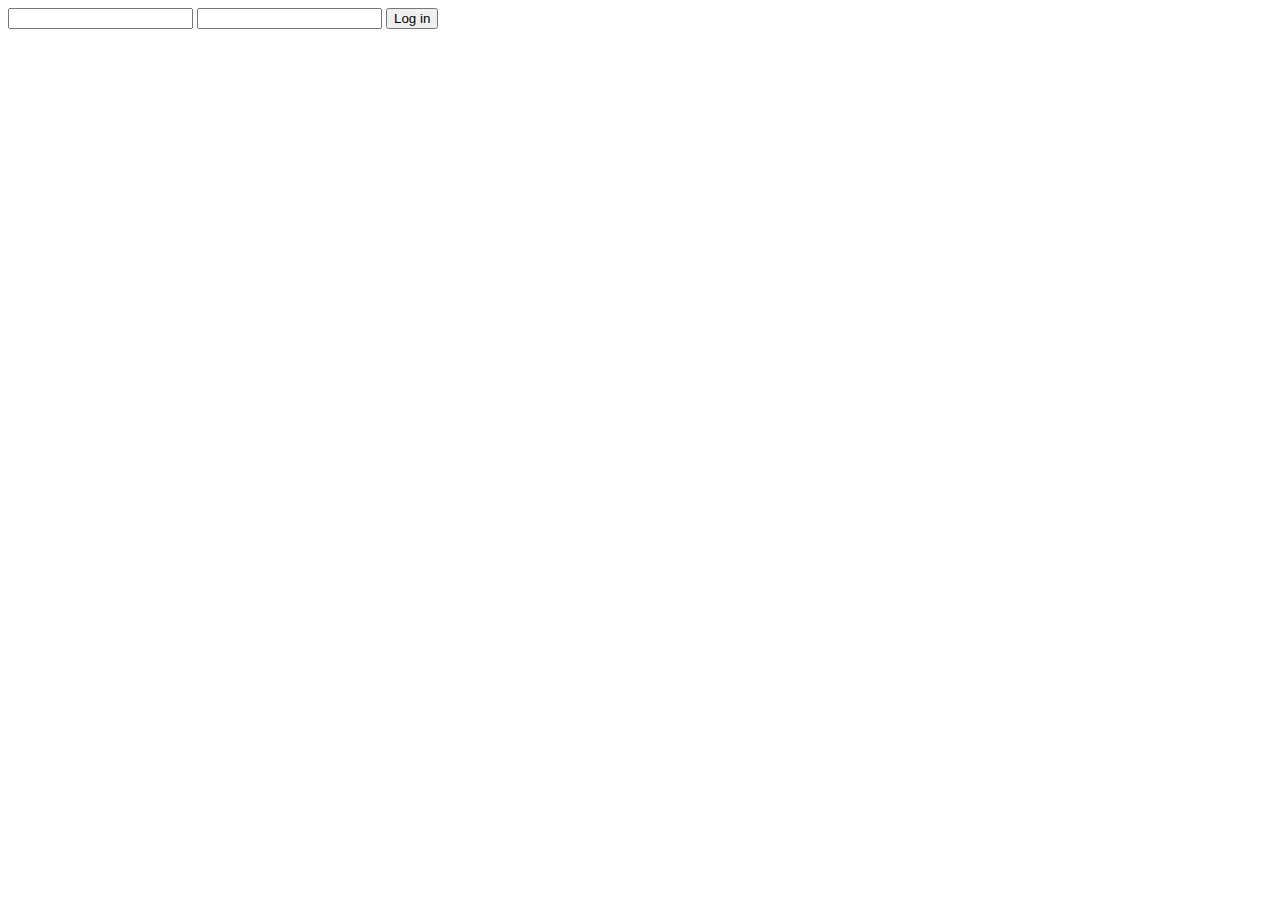
<file: src/main/resources/templates/login.html>
<!DOCTYPE html>
<html xmlns="http://www.w3.org/1999/xhtml" xmlns:th="http://www.thymeleaf.org"
		xmlns:layout="http://www.ultraq.net.nz/thymeleaf/layout"
	layout:decorate="~{layout/layout.html}">
	<head></head>
    
    
	<body>
	    <div layout:fragment="content">
	    
	    	<div th:if="${error}" class="alert alert-warning" th:text="${message}"></div>
	    	<div th:if="${logout}" class="alert alert-success" th:text="${message}"></div>
	    
			<form action="j_spring_security_check" method="POST">
				
				<input type="text", name="username" id="username" class="form-control"/>
				<input type="password", name="password" id="password" class="form-control"/>
				
				<input type="submit" class="btn btn-primary" value="Log in"/>
			
				<input type="hidden" name="${_csrf.parameterName}" value="${_csrf.token}" />
			</form>
	    </div>         				
	
	</body>
</html>
</file>
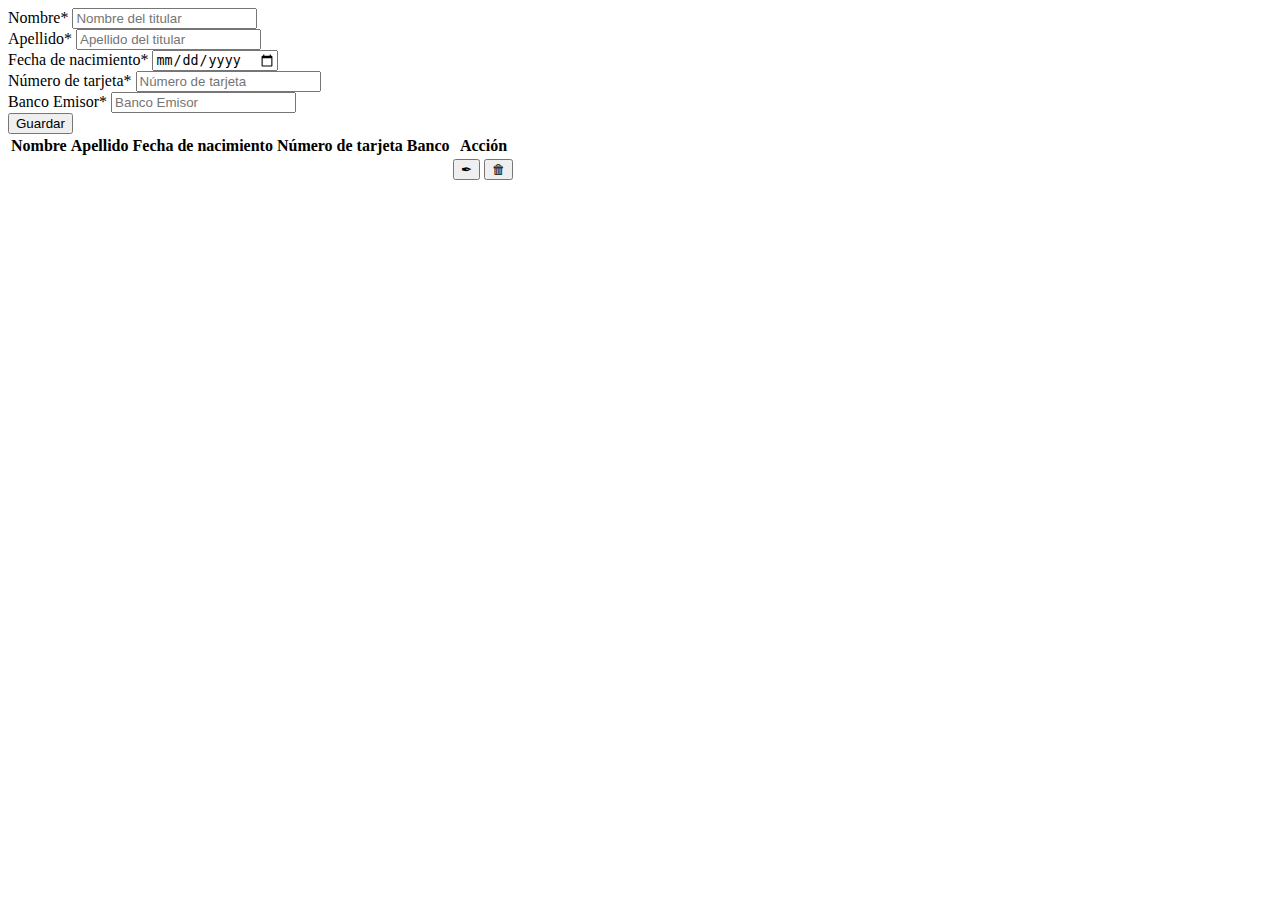
<file: src/main/resources/templates/terminals.html>
<!DOCTYPE html>
<html xmlns="http://www.w3.org/1999/xhtml" xmlns:th="http://www.thymeleaf.org"
		xmlns:layout="http://www.ultraq.net.nz/thymeleaf/layout"
	layout:decorate="~{layout/layout.html}">
	<head></head>
    
    
	<body>
	    <div layout:fragment="content">
	    
	    	<!-- Inicio -  Agregar una terminal-->
	    	
	    	<form class="mt-5" th:object="${terminal}" th:action="@{/terminals/save}" method="POST">
	    	
	    		<input type="hidden" th:field="*{idTerminal}"/>
    
			    <div class="row d-flex justify-content-evenly mb-5">
			        <div class="col-3">
			            <label class="text-white">Nombre*</label>
			            <input type="text" class="form-control m-auto" placeholder="Nombre del titular" th:field="*{name}"/>
			        </div>
			        
			        <div class="col-3">
			            <label class="text-white">Apellido*</label>
			            <input type="text" class="form-control" placeholder="Apellido del titular" th:field="*{lastName}"/>
			        </div>
			        
			        <div class="col-3">
			            <label class="text-white">Fecha de nacimiento*</label>
			            <input type="date" class="form-control" th:field="*{bornDateStr}"/>
			        </div>
			    </div>
			
			    <div class="row d-flex justify-content-evenly mb-5">
			        <div class="col-5">
			            <label class="text-white">Número de tarjeta*</label>
			            <input type="text" class="form-control m-auto" placeholder="Número de tarjeta" th:field="*{cardNumber}"/>
			        </div>
			        
			        <div class="col-5">
			            <label class="text-white" >Banco Emisor*</label>
			            <input type="text" class="form-control" placeholder="Banco Emisor" th:field="*{bank}"/>
			        </div>
			    </div>
			
			    <div class="row">
			        <div>
			            <input type="submit" class="btn btn-primary float-end" value="Guardar"/>
			            <!--[disabled]="this.terminalOwnerInformation.invalid"-->
			        </div>
			    </div>
			</form>

	    	<!-- Final -  Agregar una terminal-->
	    	
	    	
	    	<!-- Inicio - Tabla de terminales-->
	    
			<table class="table table-hover table-dark mt-4">
			    <thead>
			        <tr>
			            <th>Nombre</th>
			            <th>Apellido</th>
			            <th>Fecha de nacimiento</th>
			            <th>Número de tarjeta</th>
			            <th>Banco</th>
			            <th>Acción</th>
			        </tr>
			    </thead>
			    <tbody>
			    	<tr th:each="terminal: ${terminals}">
			    		<td th:text="${terminal.name}"></td>
			    		<td th:text="${terminal.lastName}"></td>
			    		<td th:text="${terminal.bornDate}"></td>
			    		<td th:text="${terminal.cardNumber}"></td>
			    		<td th:text="${terminal.bank}"></td>
			    		<td>
			                <button type="button" data-bs-toggle="modal" data-bs-target="#updateTerminal" class="btn btn-info me-2">
			                	<a th:href="@{/terminals/update/{id}(id=${terminal.idTerminal})}">✒</a>
			                </button>
			                <button class="btn btn-danger">
			                	<a th:href="@{/terminals/delete/{id}(id=${terminal.idTerminal})}">🗑</a>
			                </button>
			            </td>
			    	</tr>
			    </tbody>
			</table>
			
	    	<!-- Final - Tabla de terminales -->
			
	    </div>         				
	
	</body>
</html>
</file>
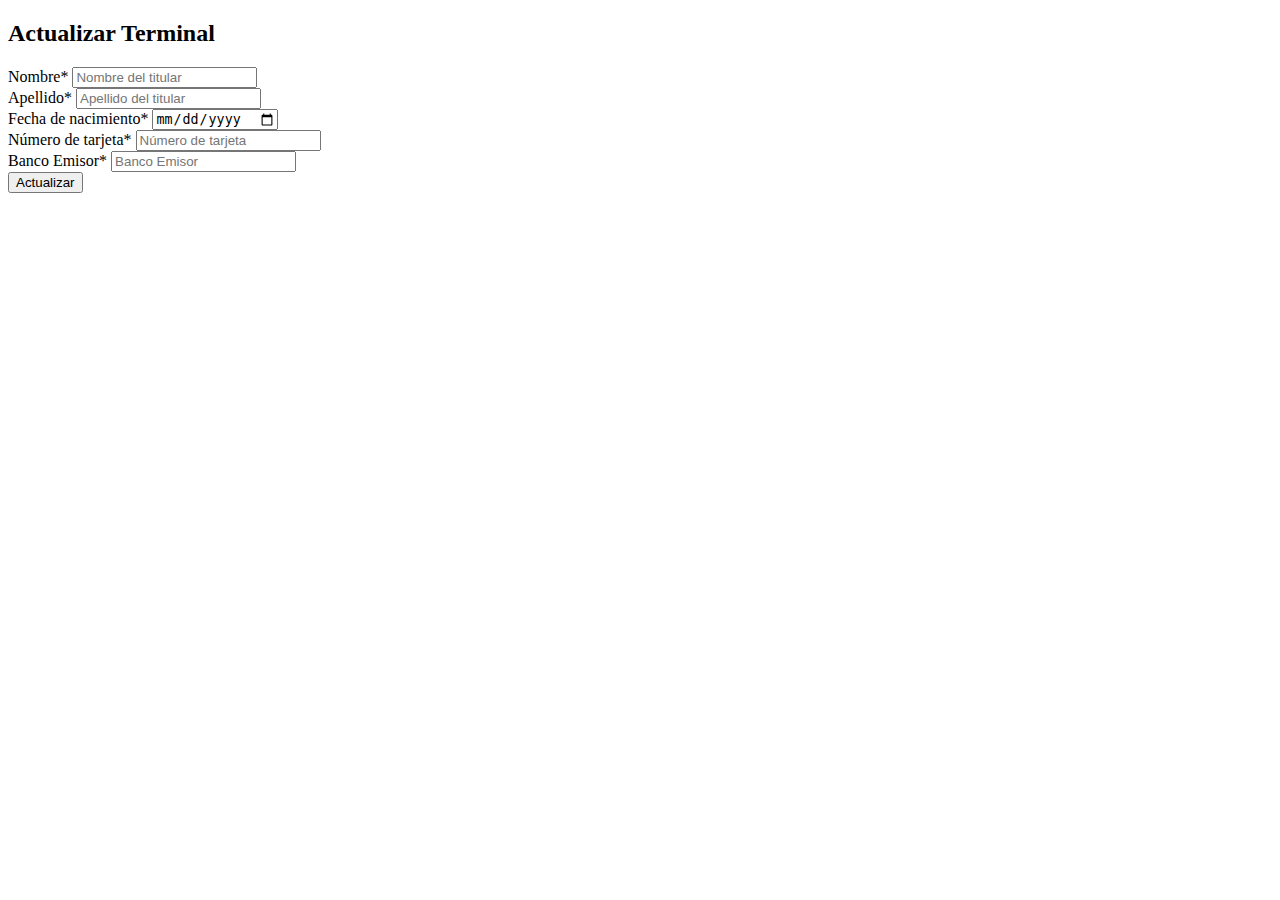
<file: src/main/resources/templates/updateTerminal.html>
<!DOCTYPE html>
<html xmlns="http://www.w3.org/1999/xhtml" xmlns:th="http://www.thymeleaf.org"
		xmlns:layout="http://www.ultraq.net.nz/thymeleaf/layout"
	layout:decorate="~{layout/layout.html}">
	<head></head>
    
    
	<body>
	    <div layout:fragment="content">
	    
	    	<h2 class="text-center">Actualizar Terminal</h2>
	    
	    	<form class="mt-5" th:object="${terminalToUpdate}" th:action="@{/terminals/update}" method="POST">
	    	
	    		<input type="hidden" th:field="*{idTerminal}"/>
    
			    <div class="row d-flex justify-content-evenly mb-5">
			        <div class="col-3">
			            <label class="text-white">Nombre*</label>
			            <input type="text" class="form-control m-auto" placeholder="Nombre del titular" th:field="*{name}"/>
			        </div>
			        
			        <div class="col-3">
			            <label class="text-white">Apellido*</label>
			            <input type="text" class="form-control" placeholder="Apellido del titular" th:field="*{lastName}"/>
			        </div>
			        
			        <div class="col-3">
			            <label class="text-white">Fecha de nacimiento*</label>
			            <input type="date" class="form-control" th:field="*{bornDateStr}"/>
			        </div>
			    </div>
			
			    <div class="row d-flex justify-content-evenly mb-5">
			        <div class="col-5">
			            <label class="text-white">Número de tarjeta*</label>
			            <input type="text" class="form-control m-auto" placeholder="Número de tarjeta" th:field="*{cardNumber}"/>
			        </div>
			        
			        <div class="col-5">
			            <label class="text-white" >Banco Emisor*</label>
			            <input type="text" class="form-control" placeholder="Banco Emisor" th:field="*{bank}"/>
			        </div>
			    </div>
			
			    <div class="row">
			        <div>
			            <input type="submit" class="btn btn-primary float-end" value="Actualizar"/>
			            <!--[disabled]="this.terminalOwnerInformation.invalid"-->
			        </div>
			    </div>
			</form>
	    
	    </div>         				
	
	</body>
</html>
</file>
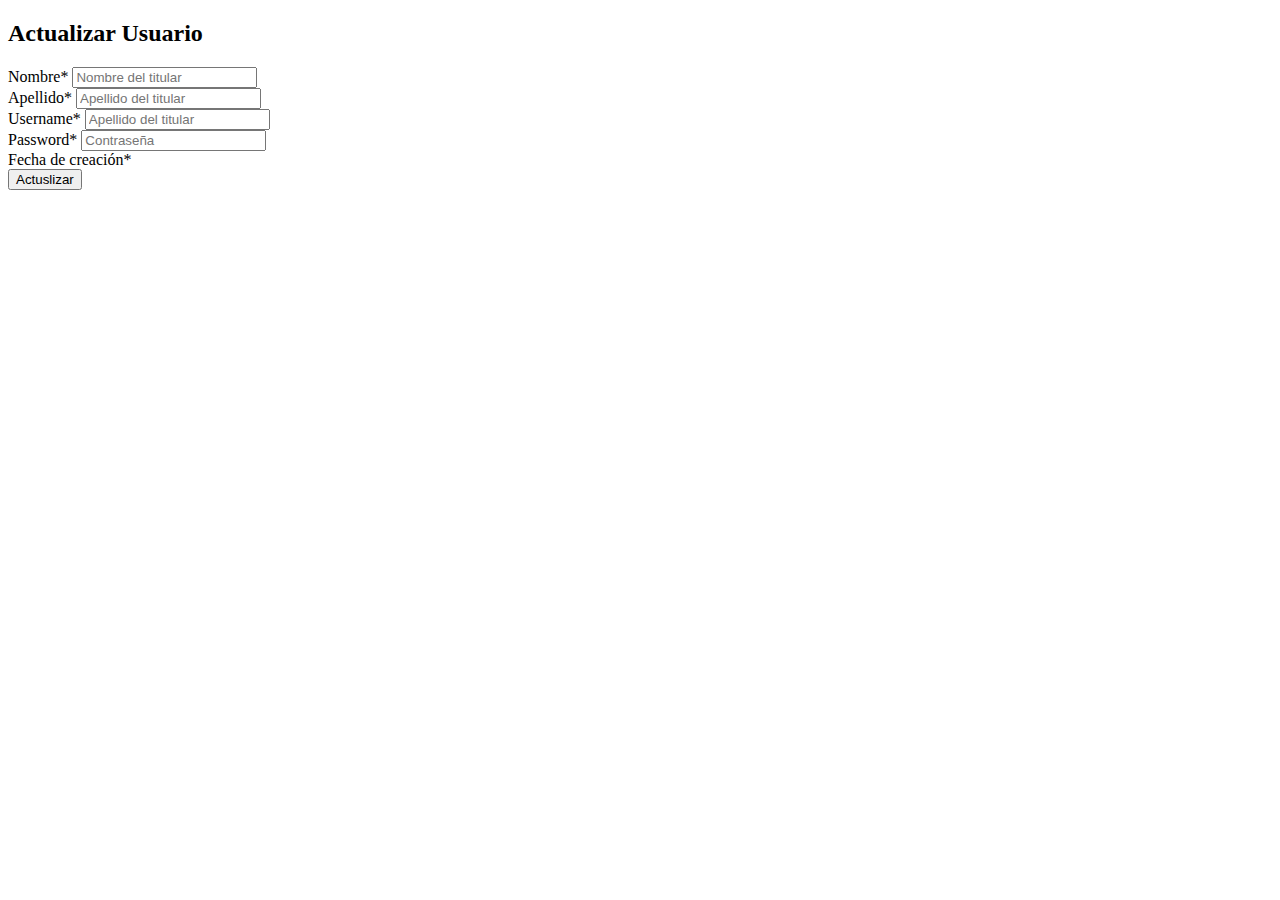
<file: src/main/resources/templates/updateUser.html>
<!DOCTYPE html>
<html xmlns="http://www.w3.org/1999/xhtml" xmlns:th="http://www.thymeleaf.org"
		xmlns:layout="http://www.ultraq.net.nz/thymeleaf/layout"
	layout:decorate="~{layout/layout.html}">
	<head></head>
    
    
	<body>
	    <div layout:fragment="content">
	    
	    	<h2 class="text-center">Actualizar Usuario</h2>
	    
	    	<form class="mt-5" th:object="${userToUpdate}" th:action="@{/users/update}" method="POST">
	    	
	    		<input type="hidden" th:field="*{idUser}"/>
	    		<input type="hidden" th:field="*{creationDate}"/>
	    		<input type="hidden" th:field="*{authorities}"/>
	    		<input type="hidden" th:field="*{enabled}"/>
    
			    <div class="row d-flex justify-content-evenly mb-5">
			        <div class="col-3">
			            <label class="text-white">Nombre*</label>
			            <input type="text" class="form-control m-auto" placeholder="Nombre del titular" th:field="*{name}"/>
			        </div>
			        
			        <div class="col-3">
			            <label class="text-white">Apellido*</label>
			            <input type="text" class="form-control" placeholder="Apellido del titular" th:field="*{lastName}"/>
			        </div>
			        
			        <div class="col-3">
			            <label class="text-white">Username*</label>
			            <input type="text" class="form-control" placeholder="Apellido del titular" th:field="*{username}"/>
			        </div>
			    </div>
			
			    <div class="row d-flex justify-content-evenly mb-5">
			        <div class="col-5">
			            <label class="text-white">Password*</label>
			            <label class="text-white" th:text="${userToUpdate.password}"></label>
			            <input type="password" class="form-control m-auto" placeholder="Contraseña" th:field="*{password}"/>
			        </div>
			        
			        <div class="col-5">
			            <label class="text-white">Fecha de creación*</label>
			            <label class="text-white d-block" th:text="${userToUpdate.creationDate}"></label>
			            <!--<input type="date" class="form-control m-auto" placeholder="Contraseña" th:field="*{creationDate}"/>-->
			        </div>
			    </div>
			
			    <div class="row">
			        <div>
			            <input type="submit" class="btn btn-primary float-end" value="Actuslizar"/>
			            <!--[disabled]="this.terminalOwnerInformation.invalid"-->
			        </div>
			    </div>
			</form>
	    
	    </div>         				
	
	</body>
</html>
</file>
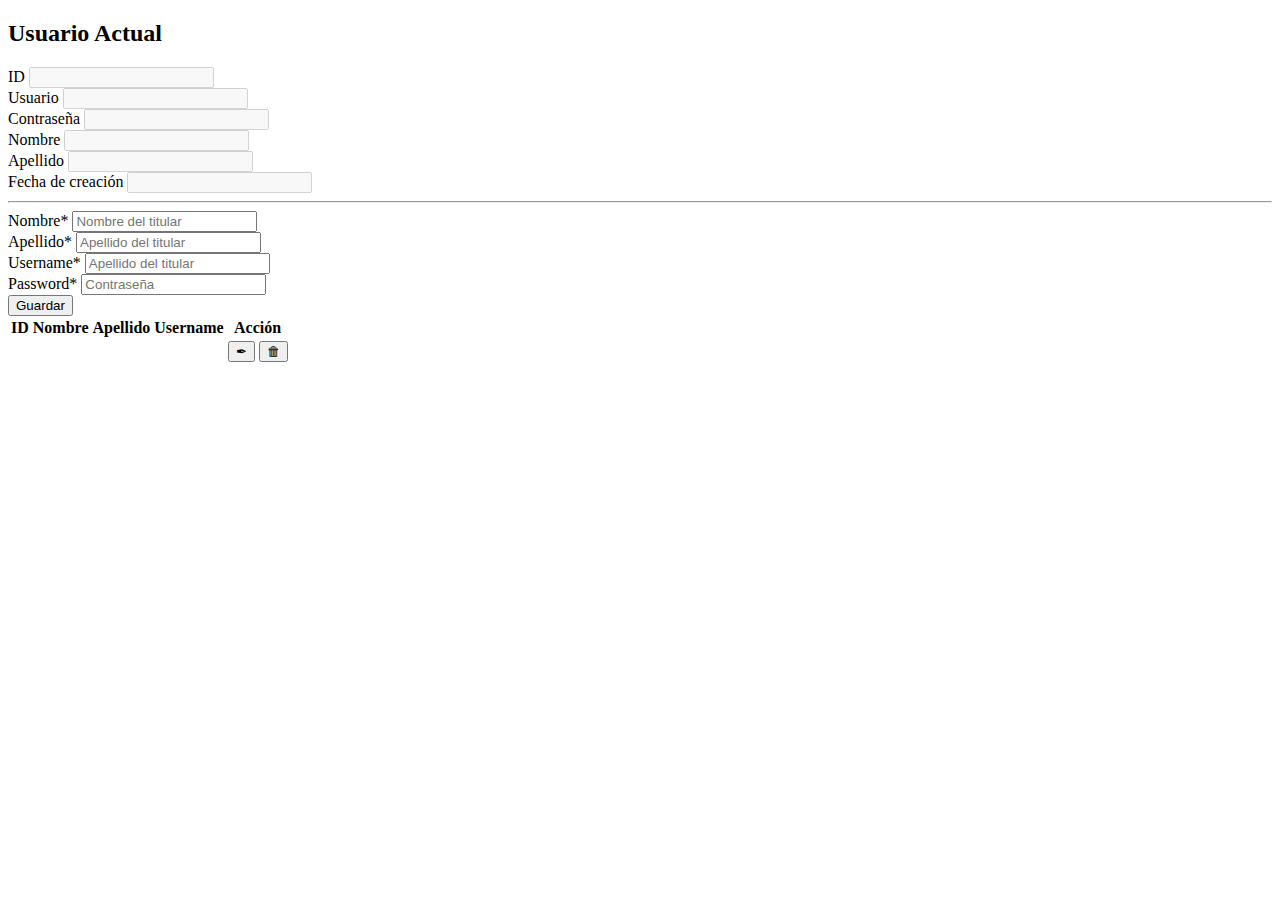
<file: src/main/resources/templates/users.html>
<!DOCTYPE html>
<html xmlns="http://www.w3.org/1999/xhtml" xmlns:th="http://www.thymeleaf.org"
		xmlns:layout="http://www.ultraq.net.nz/thymeleaf/layout"
	layout:decorate="~{layout/layout.html}">
	<head></head>
    
    
	<body>
	    <div layout:fragment="content">
	    
	    	<!-- Inicio - Current User-->
	    		<div>
		    		<h2 class="text-center">Usuario Actual</h2>
		    		<div class="row">
		    			<div class="col-4">
		    				<label>ID</label>
							<input type="text" class="form-control col-5" th:value="${session.userSession.idUser}" disabled/>		    			
		    			</div>
		    			
		    			<div class="col-4">
		    				<label>Usuario</label>
							<input type="text" class="form-control" th:value="${session.userSession.username}" disabled/>		    			
		    			</div>
		    			
		    			<div class="col-4">
		    				<label>Contraseña</label>
							<input type="text" class="form-control col-5" th:value="${session.userSession.password}" disabled/>		    			
		    			</div>
		    		</div>
		    		
		    		<div class="row">
		    			<div class="col-4">
		    				<label>Nombre</label>
							<input type="text" class="form-control col-5" th:value="${session.userSession.name}" disabled/>		    			
		    			</div>
		    			
		    			<div class="col-4">
		    				<label>Apellido</label>
							<input type="text" class="form-control" th:value="${session.userSession.lastName}" disabled/>		    			
		    			</div>
		    			
		    			<div class="col-4">
		    				<label>Fecha de creación</label>
							<input type="text" class="form-control col-5" th:value="${session.userSession.creationDate}" disabled/>		    			
		    			</div>
		    		</div>
	    		</div>
	    	<!-- Final - Current User-->
	    	
	    	<hr/>
	    
	    	<!-- Inicio - Agregar una terminal-->
	    	
	    	<form class="mt-5" th:object="${user}" th:action="@{/users/save}" method="POST">
	    	
	    		<input type="hidden" th:field="*{idUser}"/>
    
			    <div class="row d-flex justify-content-evenly mb-5">
			        <div class="col-3">
			            <label class="text-white">Nombre*</label>
			            <input type="text" class="form-control m-auto" placeholder="Nombre del titular" th:field="*{name}"/>
			        </div>
			        
			        <div class="col-3">
			            <label class="text-white">Apellido*</label>
			            <input type="text" class="form-control" placeholder="Apellido del titular" th:field="*{lastName}"/>
			        </div>
			        
			        <div class="col-3">
			            <label class="text-white">Username*</label>
			            <input type="text" class="form-control" placeholder="Apellido del titular" th:field="*{username}"/>
			        </div>
			    </div>
			
			    <div class="row d-flex justify-content-evenly mb-5">
			        <div class="col-5">
			            <label class="text-white">Password*</label>
			            <input type="password" class="form-control m-auto" placeholder="Contraseña" th:field="*{password}"/>
			        </div>
			    </div>
			
			    <div class="row">
			        <div>
			            <input type="submit" class="btn btn-primary float-end" value="Guardar"/>
			            <!--[disabled]="this.terminalOwnerInformation.invalid"-->
			        </div>
			    </div>
			</form>

	    	<!-- Final - Agregar una terminal-->
	    	
	    	
	    	<!-- Inicio - Tabla de terminales-->
	    
			<table class="table table-hover table-dark mt-4">
			    <thead>
			        <tr>
			            <th>ID</th>
			            <th>Nombre</th>
			            <th>Apellido</th>
			            <th>Username</th>
			            <th>Acción</th>
			        </tr>
			    </thead>
			    <tbody>
			    	<tr th:each="vUser: ${users}">
			    		<td th:text="${vUser.idUser}"></td>
			    		<td th:text="${vUser.name}"></td>
			    		<td th:text="${vUser.lastName}"></td>
			    		<td th:text="${vUser.username}"></td>
			    		<td>
			                <button type="button" class="btn btn-info me-2">
			                	<a th:href="@{/users/update/{id}(id=${vUser.idUser})}">✒</a>
			                </button>
			                <button class="btn btn-danger">
			                	<a th:href="@{/users/delete/{id}(id=${vUser.idUser})}">🗑</a>
			                </button>
			            </td>
			    	</tr>
			    </tbody>
			</table>
			
	    	<!-- Final - Tabla de terminales -->
			
	    </div>         				
	
	</body>
</html>
</file>
